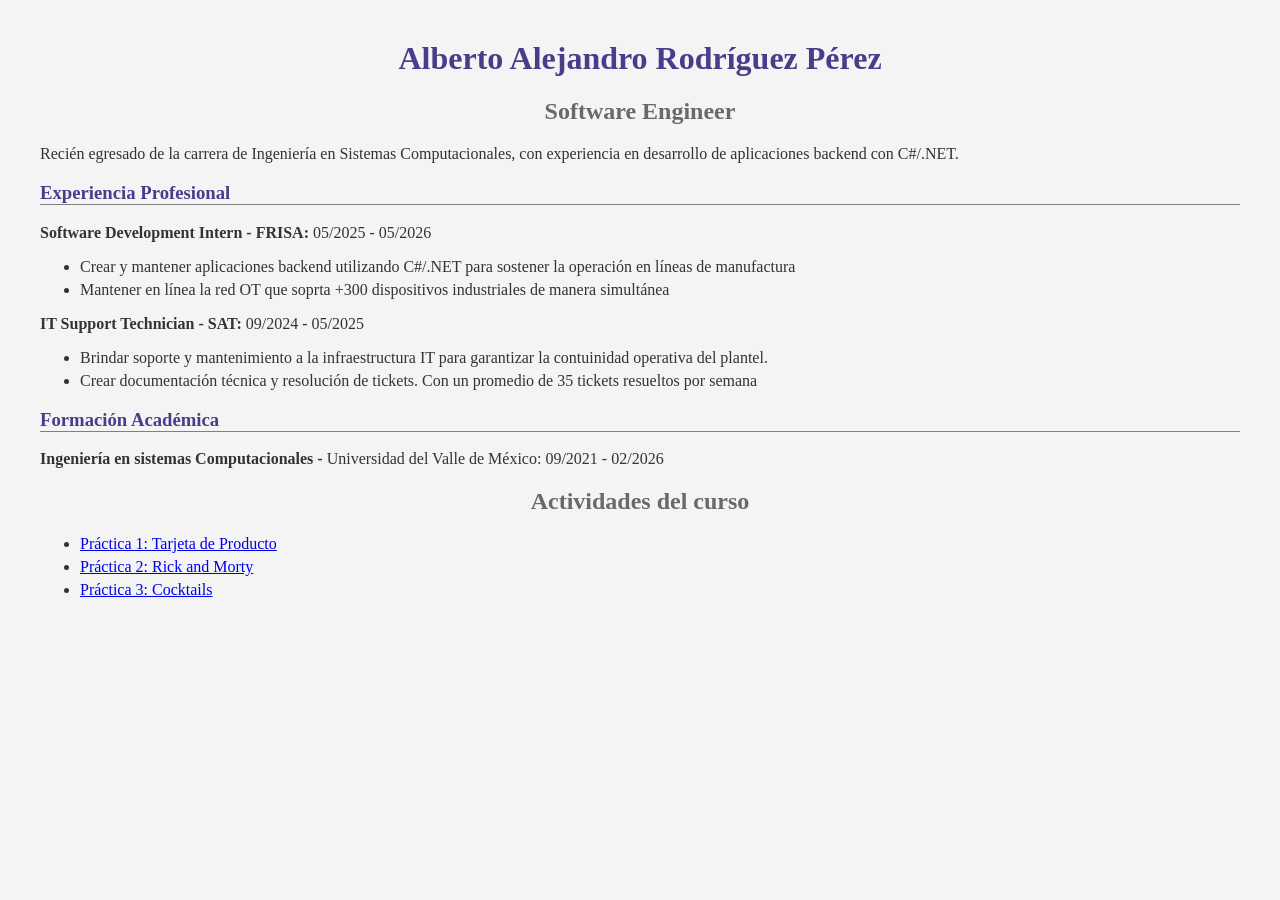
<file: index.html>
<!DOCTYPE html>
<html lang="en">
  <head>
    <meta charset="UTF-8">
    <link rel="stylesheet" href="./style.css">
    <meta name="viewport" content="width=device-width, initial-scale=1.0">
    <title>CV</title>
  </head>
  <body>
    <h1>Alberto Alejandro Rodríguez Pérez</h1>
      <h2>Software Engineer</h2>
    <p>Recién egresado de la carrera de Ingeniería en Sistemas Computacionales, con experiencia en desarrollo de aplicaciones backend con C#/.NET.</p>
    <h3>Experiencia Profesional</h3>
    <p><b>Software Development Intern - FRISA:</b> 05/2025 - 05/2026</p>
    <ul>
      <li>
        Crear y mantener aplicaciones backend utilizando C#/.NET para sostener la operación en líneas de manufactura
      </li>
      <li>
        Mantener en línea la red OT que soprta +300 dispositivos industriales de manera simultánea
      </li>
    </ul>
        <p><b>IT Support Technician - SAT:</b> 09/2024 - 05/2025</p>
    <ul>
      <li>
        Brindar soporte y mantenimiento a la infraestructura IT para garantizar la contuinidad operativa del plantel.
      </li>
      <li>
        Crear documentación técnica y resolución de tickets. Con un promedio de 35 tickets resueltos por semana
      </li>
    </ul>
    <h3>Formación Académica</h3>
    <p><b>Ingeniería en sistemas Computacionales - </b>Universidad del Valle de México: 09/2021 - 02/2026</p>
    <h2>Actividades del curso</h2>
    <ul>
      <li><a href="./practica1_tarjetas/practica1.html">Práctica 1: Tarjeta de Producto</a></li>
      <li><a href="./practica_rick_morty/index.html">Práctica 2: Rick and Morty</a></li>
      <li><a href="./practica_cocktails/index.html">Práctica 3: Cocktails</a></li>
    </ul>
    
    <script src="./script.js"></script>
  </body>
</html>
</file>
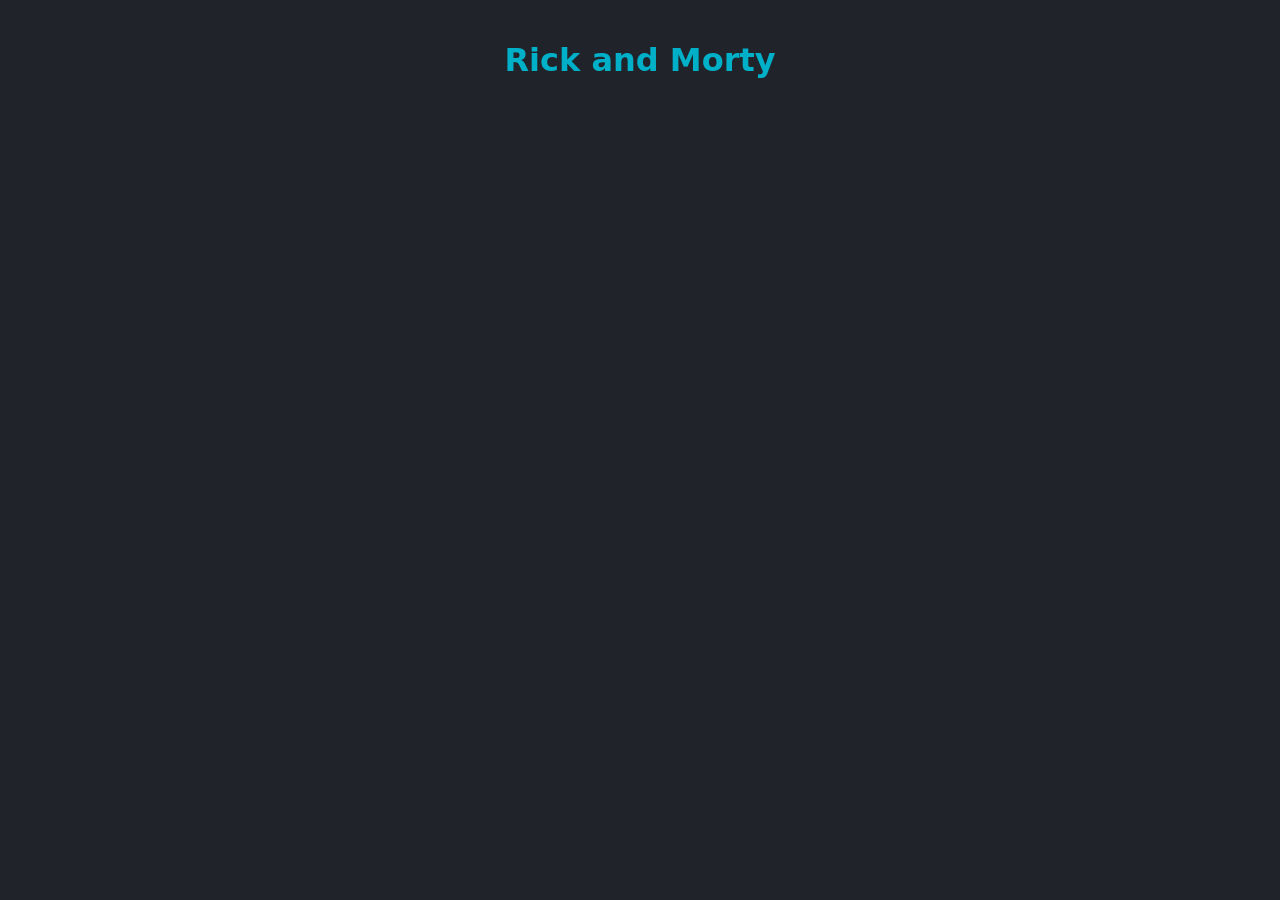
<file: practica_rick_morty/index.html>
<!DOCTYPE html>
<html lang="en">
<head>
    <meta charset="UTF-8">
    <meta name="viewport" content="width=device-width, initial-scale=1.0">
    <title>Rick and Morty</title>
    <link rel="stylesheet" href="./styles.css">
</head>
<body>
    <h1>Rick and Morty</h1>
    <main id="main-container" class="grid"></main>
    <script src="./functions.js"></script>
</body>
</html>
</file>
<file: style.css>
body {
  margin: 40px;
  background-color: #f4f4f4;
  color: #333;
}

h1 {
  color: darkSlateBlue;
  text-align: center;
}

h2 {
  color: dimgrey;
  text-align: center;
}

h3 {
  color: darkSlateBlue;
  border-bottom: 1px solid gray;
}

p {
  font-size: 16px;
}

li {
  margin-bottom: 5px;
}
</file>
<file: practica_rick_morty/styles.css>
body {
    font-family: system-ui, sans-serif;
    background-color: #202329;
    color: #ffffff;
    margin: 0;
    padding: 20px;
  }
  
  h1 {
    text-align: center;
    color: #00b0c8;
  }
  #main-container {
    display: grid;
    grid-template-columns: repeat(auto-fill, minmax(200px, 1fr));
    gap: 20px;
    max-width: 1200px;
    margin: 0 auto;
    padding: 20px;
  }

  .grid {
    display: grid;
    grid-template-columns: repeat(auto-fill, minmax(220px, 1fr));
    gap: 20px;
    max-width: 1100px;
    margin: 20px auto;
  }
  
  .card {
    background-color: #3c3e44;
    border-radius: 8px;
    overflow: hidden;
    box-shadow: 0 4px 6px rgba(0, 0, 0, 0.3);
    text-align: center;
  }
  
  .card img {
    width: 100%;
    display: block;
  }
  
  .card-info {
    padding: 12px;
  }
  
  .card-info h3 {
    margin: 8px 0;
  }
  
  .status {
    font-size: 0.9rem;
    color: #9e9e9e;
  }
</file>
